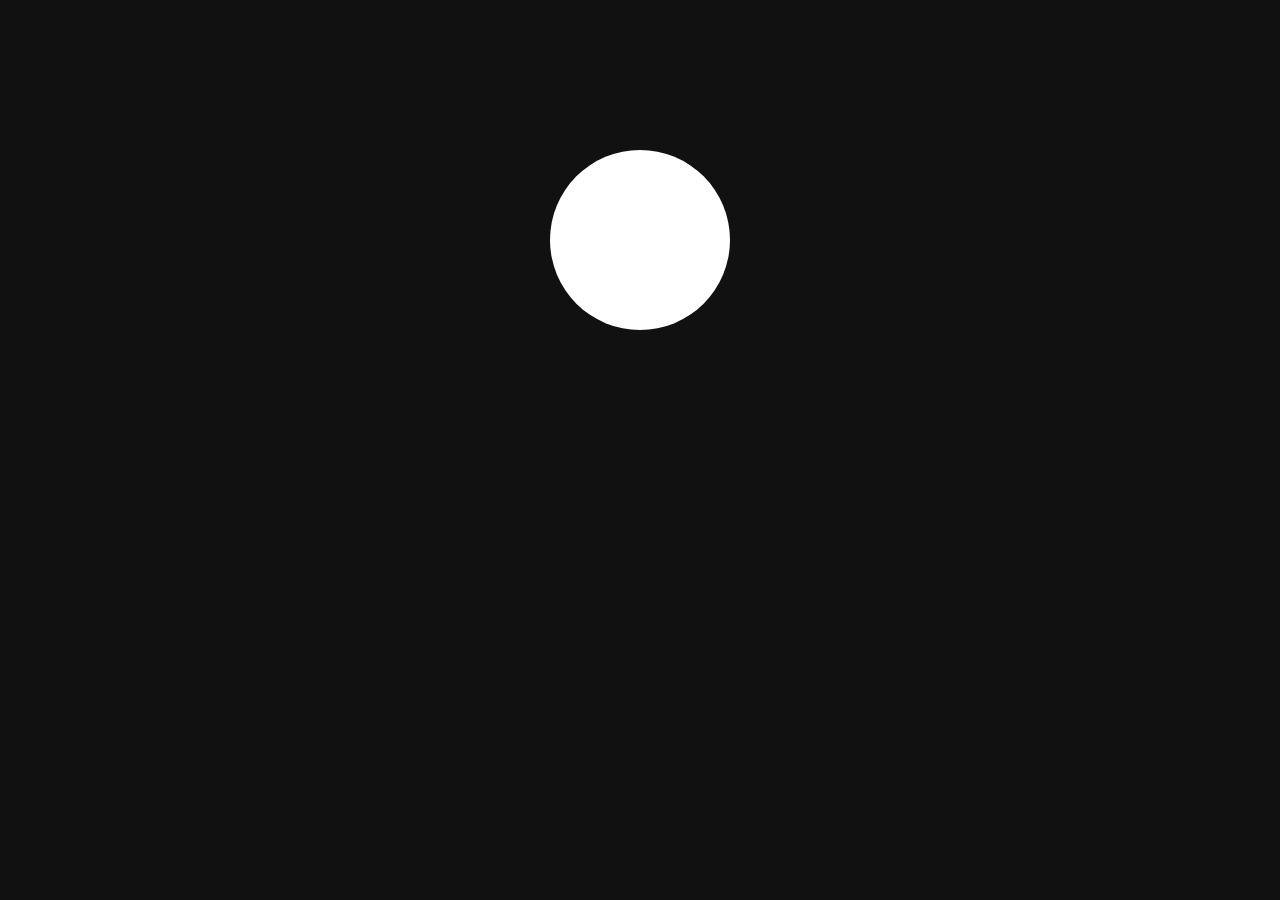
<file: index.html>
<!DOCTYPE html>
<html lang="en">
<head>
    <meta charset="UTF-8">
    <meta http-equiv="X-UA-Compatible" content="IE=edge">
    <meta name="viewport" content="width=device-width, initial-scale=1.0">
    <title>Snowman</title>
    <link rel="stylesheet" href="style.css">
</head>
<body>
    <div class="snowman">
        <div class="head">
            <div class="eyes">
                <span></span>
                <span></span>
            </div>
            <div class="nose"></div>
            <div class="mouth"></div>
        </div>
        <div class="body">
            <span></span>
            <span></span>
            <span></span>
            <span></span>
            <span></span>
            <!-- <span></span> -->
        </div>
    </div>
</body>
</html>
</file>
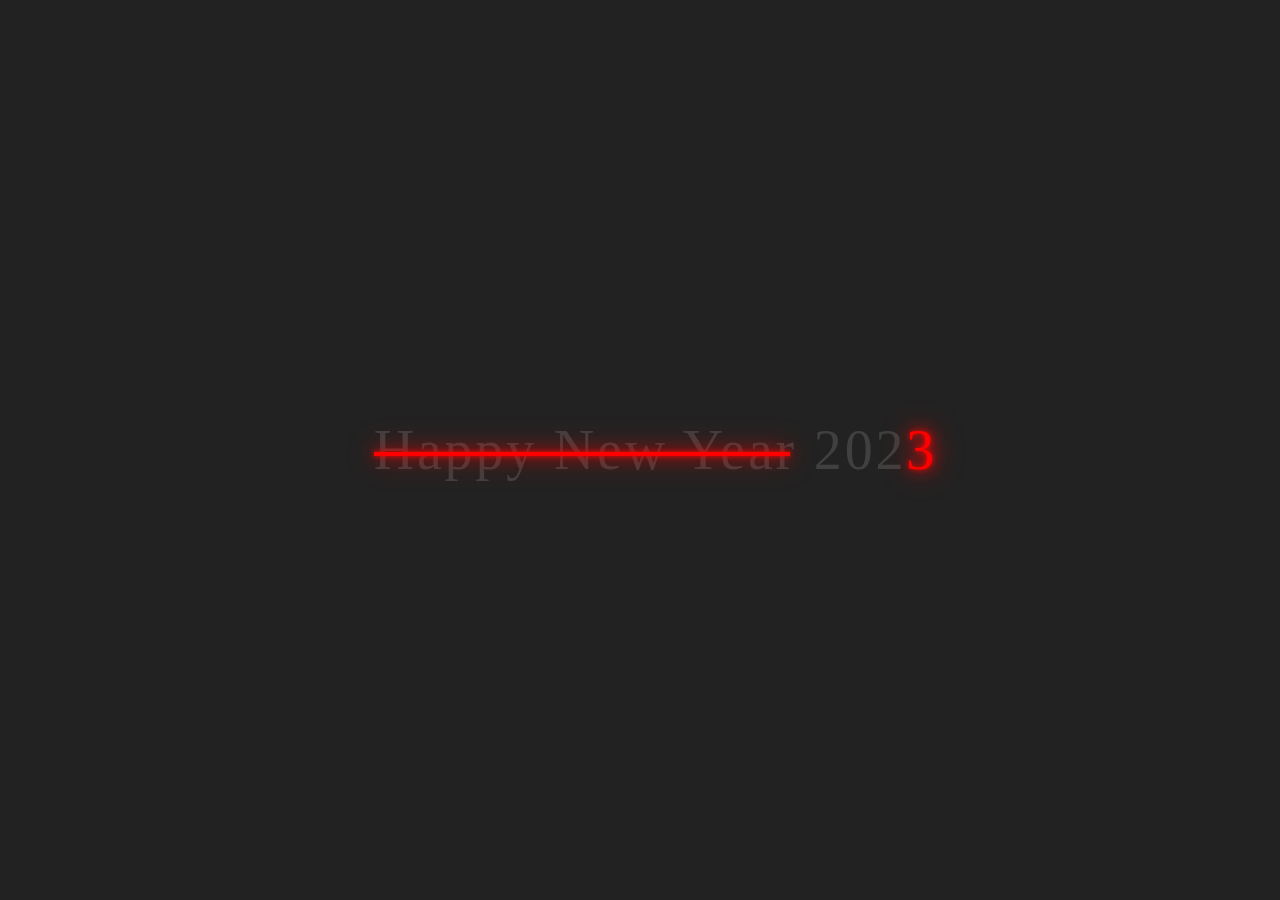
<file: newyear.html>
<!DOCTYPE html>
<html lang="en">
<head>
    <meta charset="UTF-8">
    <meta http-equiv="X-UA-Compatible" content="IE=edge">
    <meta name="viewport" content="width=device-width, initial-scale=1.0">
    <title>New Year</title>
    <link rel="stylesheet" href="year.css">
</head>
<body>
    <h2>Happy New Year 202<span>3</span>
     <span>4v</span></h2>
</body>
</html>
</file>
<file: style.css>
* {
    padding: 0;
    margin: 0;
    top: 0;
    box-sizing: border-box;
}

body {
    background-color: #111;
}

.snowman {
    display: flex;
    align-items: center;
    justify-content: center;
    flex-direction: column;
    margin-top: 150px;
}

.head {
    width: 180px;
    height: 180px;
    background-color: #fff;
    border-radius: 50%;
}

.eyes {
    text-align: center;
    margin-top: 40px;
}

.eyes span {
    width: 15px;
    height: 0px;
    background-color: #333;
    border-radius: 50%;
    margin: 0 20px;
    display: inline-block;
    animation: eyes .5s linear forwards;
    animation-delay: 1.5s;
}

@keyframes eyes {
    100% {
        height: 25px;
    }
}

.nose {
    width: 15px;
    height: 0px;
    background-color: red;
    border-radius: 50%;
    margin: 0 auto;
    animation: nose .5s linear forwards;
    animation-delay: 2s;

}

@keyframes nose {
    100% {
        height: 30px;
    }
}

.mouth {
    width: 0px;
    height: 15px;
    background-color: #333;
    border-radius: 50%;
    margin: 15px auto 0;
    animation: mouth .5s linear forwards;
    animation-delay: 2.5s;
}

@keyframes mouth {
    100% {
        width: 40px;
    }
}

.body {
    /* width: 280px;
    height: 280px; */
    border-radius: 50%;

    margin-top: -40px;
    display: flex;
    align-items: center;
    justify-content: center;
    flex-direction: column;
    animation: body 1s linear forwards;
    animation-delay: 0.5s;
}

@keyframes body {
    100% {
        width: 280px;
        height: 280px;
        background-color: #fff;
    }
}

.body span {
    width: 12px;
    height: 12px;
    border-radius: 50%;
    background-color: #333;
    margin: 5px;
    transform: translateY(20px);
    visibility: hidden;
    animation: bodys 0.5s linear forwards;
    animation-delay: 3s;
}

@keyframes bodys {
    100% {
        transform: translateY(0);
        visibility: visible;
    }
}
</file>
<file: year.css>
*{
    margin: 0;
    padding: 0;
    box-sizing: border-box;
    font-family:'Popins' sans-serif;
}
body{
    display: flex;
    justify-content: center;
    align-items: center;
    min-height: 100vh;
    background-color: #222;

}
h2{
    position: relative;
    font-size:3.5em;
    font-weight: 300;
    color: #404040;
    letter-spacing: 0.05em;
    text-align: center;

}
h2:before{
content: '';
position: absolute;
top: 34px;
height: 4px;
width: calc(100% - 116px);
background-color: #f00;
transition: transform 0.5s;
transform-origin: left;
box-shadow: 0 0 5px #f00,
0 0 15px #f00,
0 0 30px #f00;
}
h2:hover::before{
    transform-origin: right;
    transform: scaleX(0);
}
h2 span{
    position: absolute;
    transition: 0.25s;
    color: #f00;
    text-shadow: 0 0 5px #f00,
    0 0 15px #f00,
    0 0 30px #f00;
   
}
h2 span:nth-child(2){
    color: #0f0;
    text-shadow: 0 0 5px #0f0,
    0 0 15px #0f0,
    0 0 30px #0f0;
    transform: translateY(-64px);
    opacity: 0;
}
h2:hover span:nth-child(1){
    transform: translateY(64px);
    opacity: 0;
}
h2:hover span:nth-child(2){
    transform: translateY(0px);
    opacity: 1;
}
</file>
